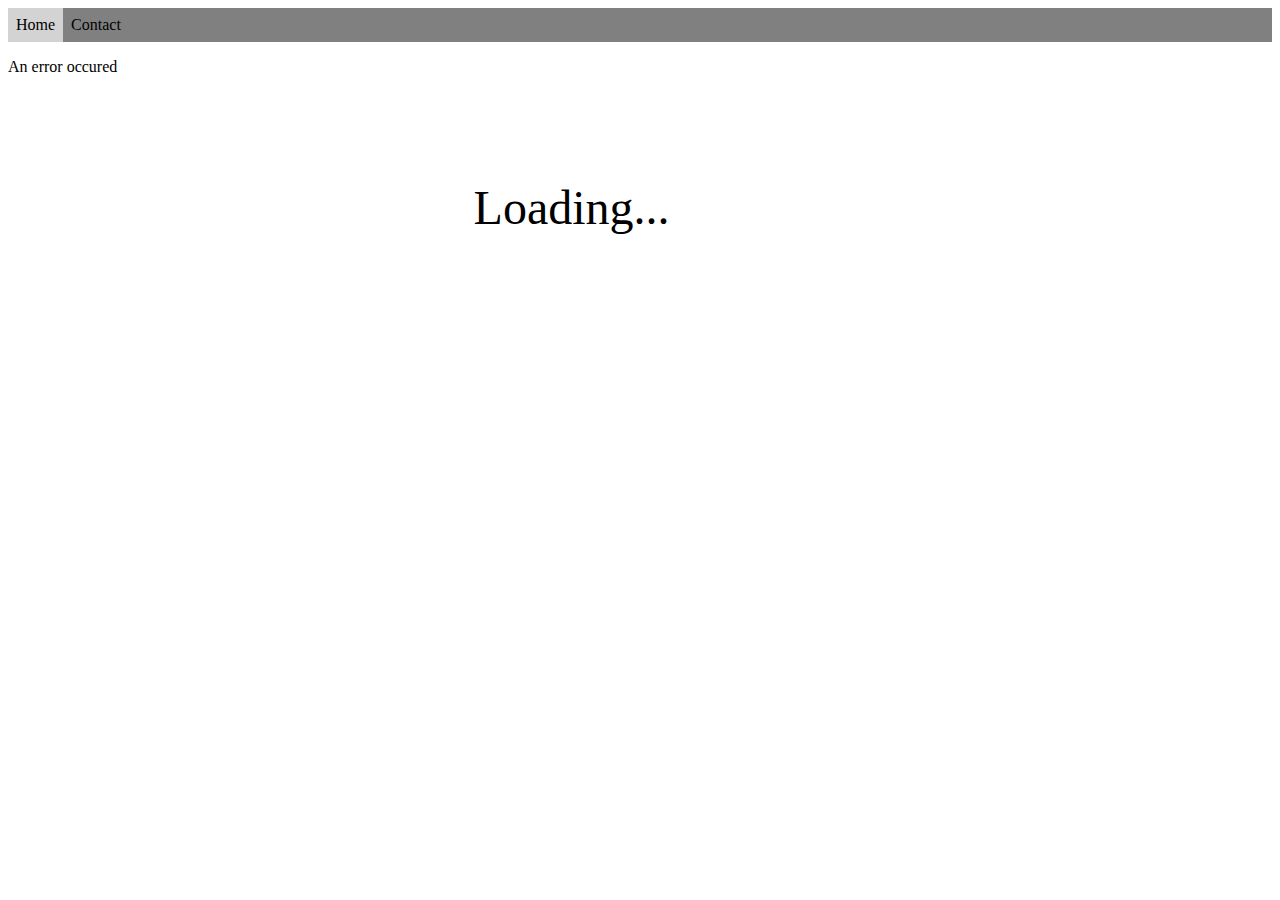
<file: index.html>
<!DOCTYPE html>
<html lang="en">
  <head>
    <meta charset="UTF-8" />
    <meta name="viewport" content="width=device-width, initial-scale=1.0" />
    <link rel="stylesheet" href="css/style.css" />
    <title>Top rated movies</title>
  </head>
  <header>
    <nav>
      <a href="index.html" class="active">Home</a>
      <a href="contact.html">Contact</a>
    </nav>
  </header>
  <body>
    <main>
      <div class="container"></div>
    </main>
    <footer></footer>
    <script src="js/script.js"></script>
  </body>
</html>
</file>
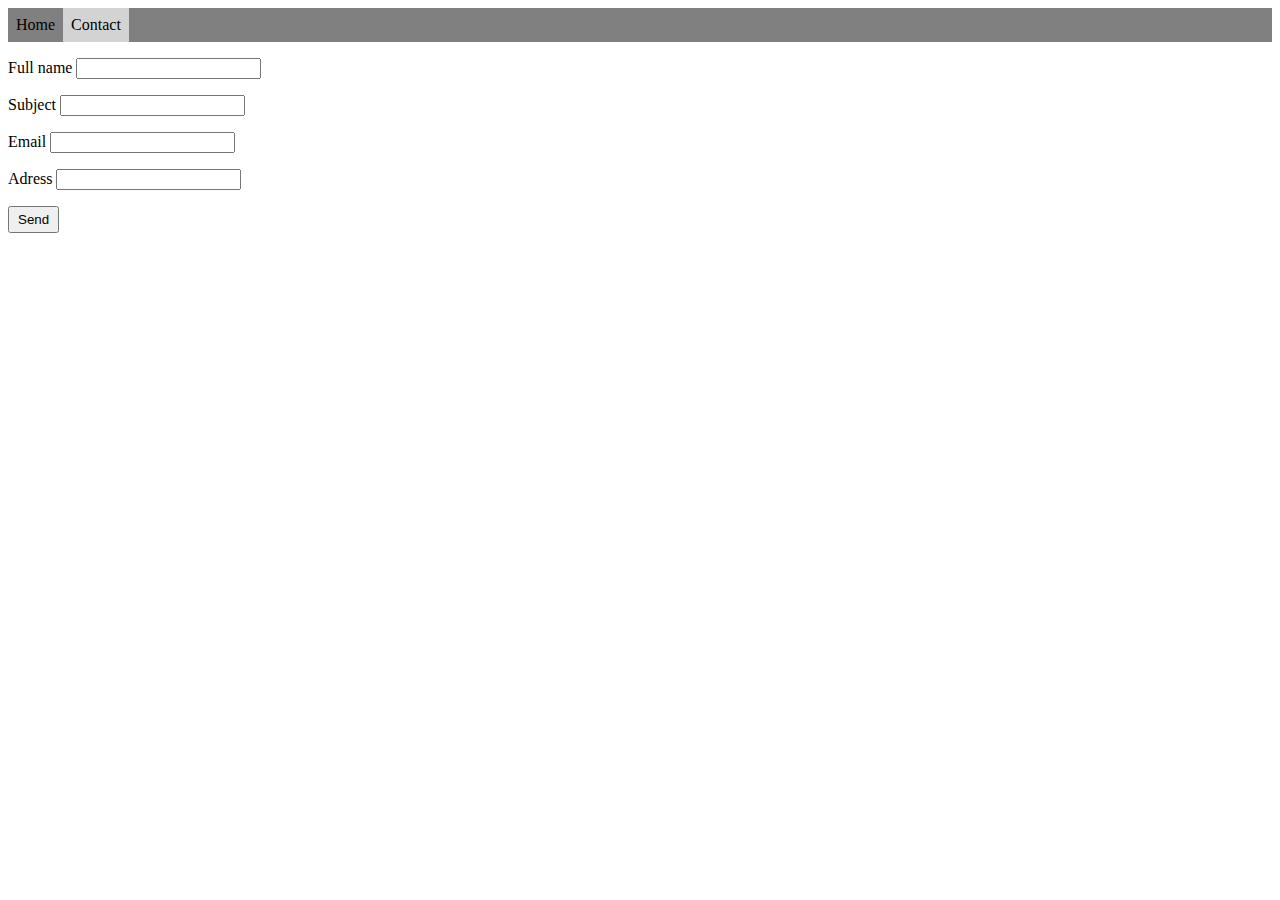
<file: contact.html>
<!DOCTYPE html>
<html lang="en">
  <head>
    <meta charset="UTF-8" />
    <meta name="viewport" content="width=device-width, initial-scale=1.0" />
    <link rel="stylesheet" href="css/style.css" />
    <title>Contact us</title>
  </head>
  <header>
    <nav>
      <a href="index.html">Home</a>
      <a href="contact.html" class="active">Contact</a>
    </nav>
  </header>
  <body>
    <main>
      <div class="formSuccess" id="formSuccess">Form passed Validation!</div>
      <form action="post" id="contactForm">
        <div>
          <label for="name">Full name</label>
          <input type="text" name="name" id="name" required="true" />
        </div>
        <div>
          <label for="subject">Subject</label>
          <input type="text" name="subject" id="subject" />
          <div class="formError" id="subjectError">
            You need at least 10 characters
          </div>
        </div>
        <div>
          <label for="email">Email</label>
          <input type="text" name="email" id="email" />
          <div class="formError" id="emailError">Not a valid email adress</div>
        </div>
        <div>
          <label for="adress">Adress</label>
          <input type="text" name="adress" id="adress" />
          <div class="formError" id="adressError">
            You need at least 25 characters
          </div>
        </div>
        <button type="submit" class="submitButton">Send</button>
      </form>
    </main>
    <footer></footer>
    <script src="js/contact.js"></script>
  </body>
</html>
</file>
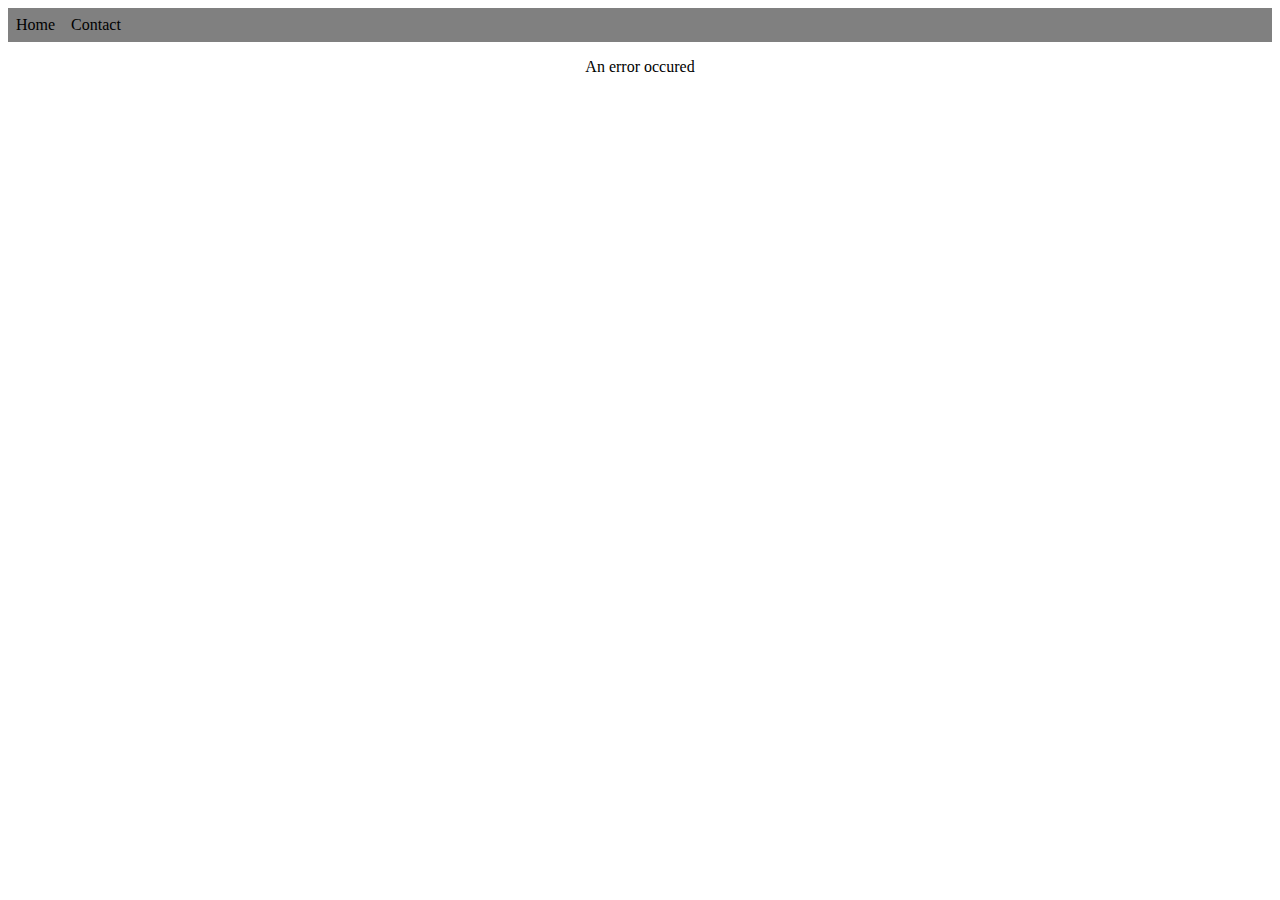
<file: details.html>
<!DOCTYPE html>
<html lang="en">
  <head>
    <meta charset="UTF-8" />
    <meta http-equiv="X-UA-Compatible" content="IE=edge" />
    <meta name="viewport" content="width=device-width, initial-scale=1.0" />
    <link rel="stylesheet" href="css/style.css" />
    <title>Document</title>
  </head>
  <body>
    <header>
      <nav>
        <a href="index.html">Home</a>
        <a href="contact.html">Contact</a>
      </nav>
    </header>
    <div class="detailsContainer"></div>
    <script src="js/details.js"></script>
  </body>
</html>
</file>
<file: css/style.css>
nav {
    display: flex;
    flex-direction: row;
    background: gray;
}

nav a {
    color: black;
    text-decoration: none;
    padding: 0.5em;
}

nav a:hover, .active {
    background: lightgray;
}

h2 {
    padding: 0.2em;
    border-bottom: 1px solid black;
}

.container {
    display: flex;
    flex-wrap: wrap;
    align-items: start;
    gap: 2em;
    flex-direction: row;
    width: 100%;
    justify-content: left;
    margin-top: 1em;
}

.movieContainer {
    width: 20em;
    padding: 1em;
    border-radius: 6px;
    box-shadow: rgba(44, 44, 49, 0.2) 0px 7px 29px 0px;
    background: lightgray;
}

.movieDetails {
    width: min(51em,90vw);
    padding: 1em;
}

.detailsContainer {
    display: flex;
    flex-wrap: wrap;
    align-items: start;
    gap: 2em;
    flex-direction: row;
    width: 100%;
    justify-content: center;
    margin-top: 1em;
}

.loader {
    animation: loading 1s linear infinite;
    font-size: 3rem;
    position: absolute;
    left: 37%;
    top: 20%;
  }

@keyframes loading {
  0% {
    transform: rotate(0deg);
  }
  100% {
    transform: rotate(360deg);
  }
}
#contactForm {
    display: flex;
    flex-direction: column;
    width: 20em;
    gap: 1em;
    margin-top: 1em;
  }
   .submitButton {
        width: fit-content;
        padding: 0.3em 0.6em;
    }

.formError {
    color:red;
    display: none;
}

.formSuccess {
display: none;
color:green;

}
</file>
